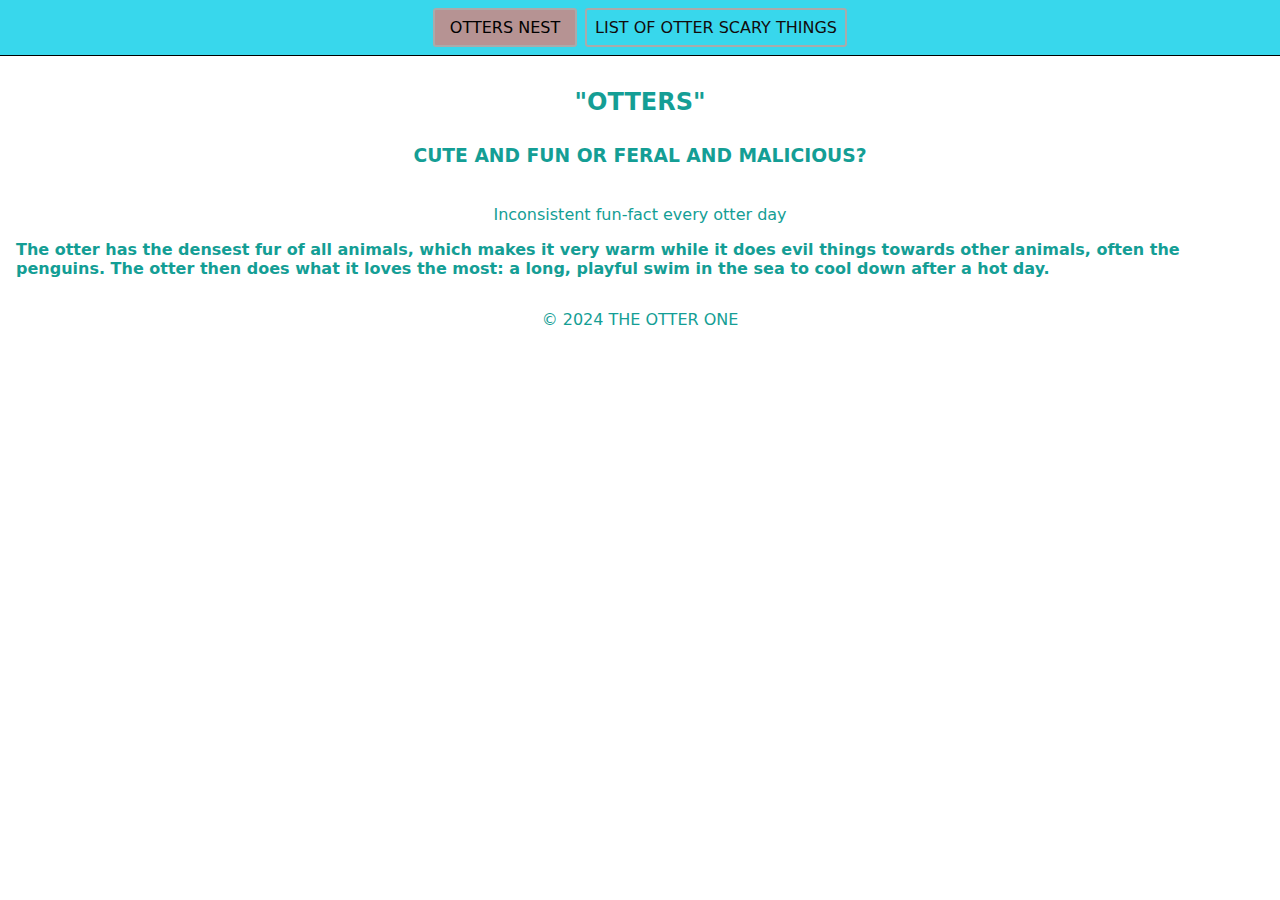
<file: index.html>
<!DOCTYPE html>
<html lang="en">
 

<head>
    <title>OTTERS</title>
    <meta charset="UTF-8" />
    <meta name="viewport" content="width=device-width" />
    
    <link rel="stylesheet" href="styles.css" />
    <script type="module" src="script.js"></script>
  </head>

  <body>

    <nav>
      <a href="/" aria-current="page">OTTERS NEST</a>
      <a href="/page2.html">LIST OF OTTER SCARY THINGS</a>
    </nav>

    <main>
      <h1>"OTTERS" <strong> </h1>
        <h3> CUTE AND FUN OR FERAL AND MALICIOUS? </h3>

        <p>  Inconsistent fun-fact every otter day </p>

        <article>
        The otter has the densest fur of all animals, which makes it very warm while it does evil things towards other animals, often the penguins.  The otter then does what it  loves the most: a long, playful swim in the sea to cool down after a hot day.
        </article>
        
    </main>

    <footer>  <p>© 2024 THE OTTER ONE</p>
    </footer>
  </body>
</html>
</file>
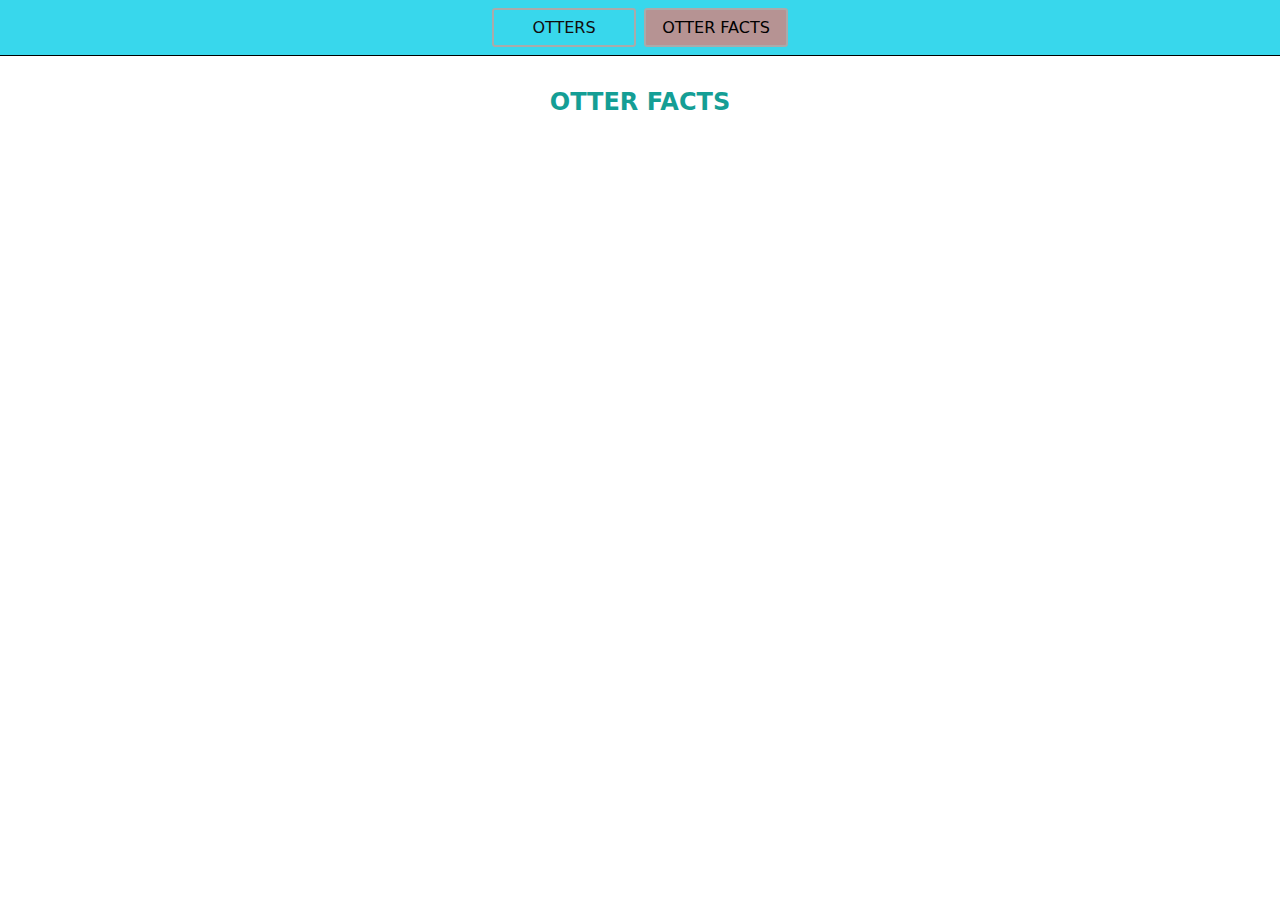
<file: page2.html>
<!DOCTYPE html>
<html lang="en">
  <head>
    <title>OTTERS</title>
    <meta charset="UTF-8" />
    <meta name="viewport" content="width=device-width" />
    <link rel="stylesheet" href="styles.css" />
    <script type="module" src="script.js"></script>
  </head>
  <body>
    <nav>
      <a href="/">OTTERS</a>
      <a href="/page2.html" aria-current="page">OTTER FACTS</a>
    </nav>
    <main>
      <h1>OTTER FACTS</h1>
    </main>
  </body>
</html>
</file>
<file: styles.css>
* {
  box-sizing: border-box;
}

body {
  margin: 0;
  font-family: system-ui, sans-serif;
  color: rgb(20, 158, 149);
  background-color: white;
}

nav {
  display: flex;
  flex-wrap: wrap;
  align-items: center;
  justify-content: center;
  padding: 0.5rem;
  gap: 0.5rem;
  border-bottom: solid 1px rgb(0, 0, 0);
  background-color: rgb(56, 215, 236);
}

nav a {
  display: inline-block;
  min-width: 9rem;
  padding: 0.5rem;
  border-radius: 0.2rem;
  border: solid 2px #aaa;
  text-align: center;
  text-decoration: none;
  color: rgb(18, 12, 12);
}

nav a[aria-current='page'] {
  color: #000;
  background-color: #b69393;
}

main {
  padding: 1rem;
}

h1 {
  font-weight: bold;
  font-size: 1.5rem;
  text-align: center;
}

h3 {
  text-align: center;
  padding: 10px 50px 20px;
}




p {
  font-weight: lighter;
  font-size: normal;
  text-align: center;
}
</file>
